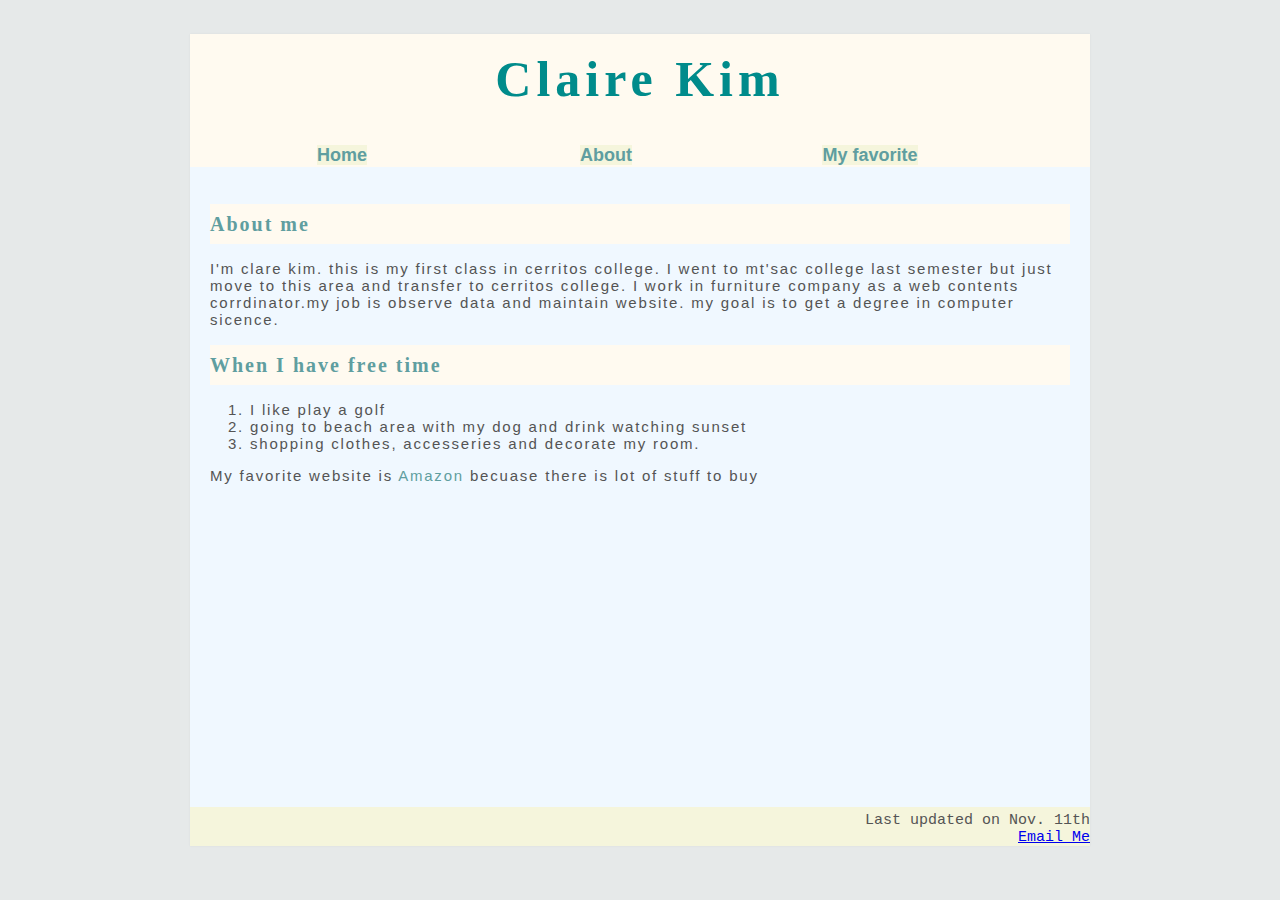
<file: index.html>
<!DOCTYPE html>
<html lang="en">
    
<head>
 <meta charset="utf-8">
 <title>Claire Kim</title>
<link rel="stylesheet" href="css.css">
    
</head>
    
<body>

    <header>
        <h1>Claire Kim</h1>
        <nav class="horizontalNavigation">
            <ul>
                <li><a href="index.html">Home</a></li>
                <li><a href="about.html">About</a></li>
                <li><a href="favorite.html">My favorite</a></li>
            </ul>
        </nav>
    </header>

<section>
    <h2>About me</h2>
    <p>I'm clare kim. this is my first class in cerritos college. I went to mt'sac college last semester but just move to this area and transfer to cerritos college. I work in furniture company as a web contents corrdinator.my job is observe data and maintain website. my goal is to get a degree in computer sicence.</p>

    <h2> When I have free time</h2>
        <ol>
        <li>I like play a golf</li>
        <li>going to beach area with my dog and drink watching sunset</li>
        <li>shopping clothes, accesseries and decorate my room.</li>
        </ol>
    <p>My favorite website is <a href="https://www.amazon.com">Amazon</a>  becuase there is lot of stuff to buy</p>
</section>
    
 <footer> Last updated on Nov. 11th<br>  
    <a href="mailto:fake@email.com">Email Me</a></footer>
</body>
    

</html>
</file>
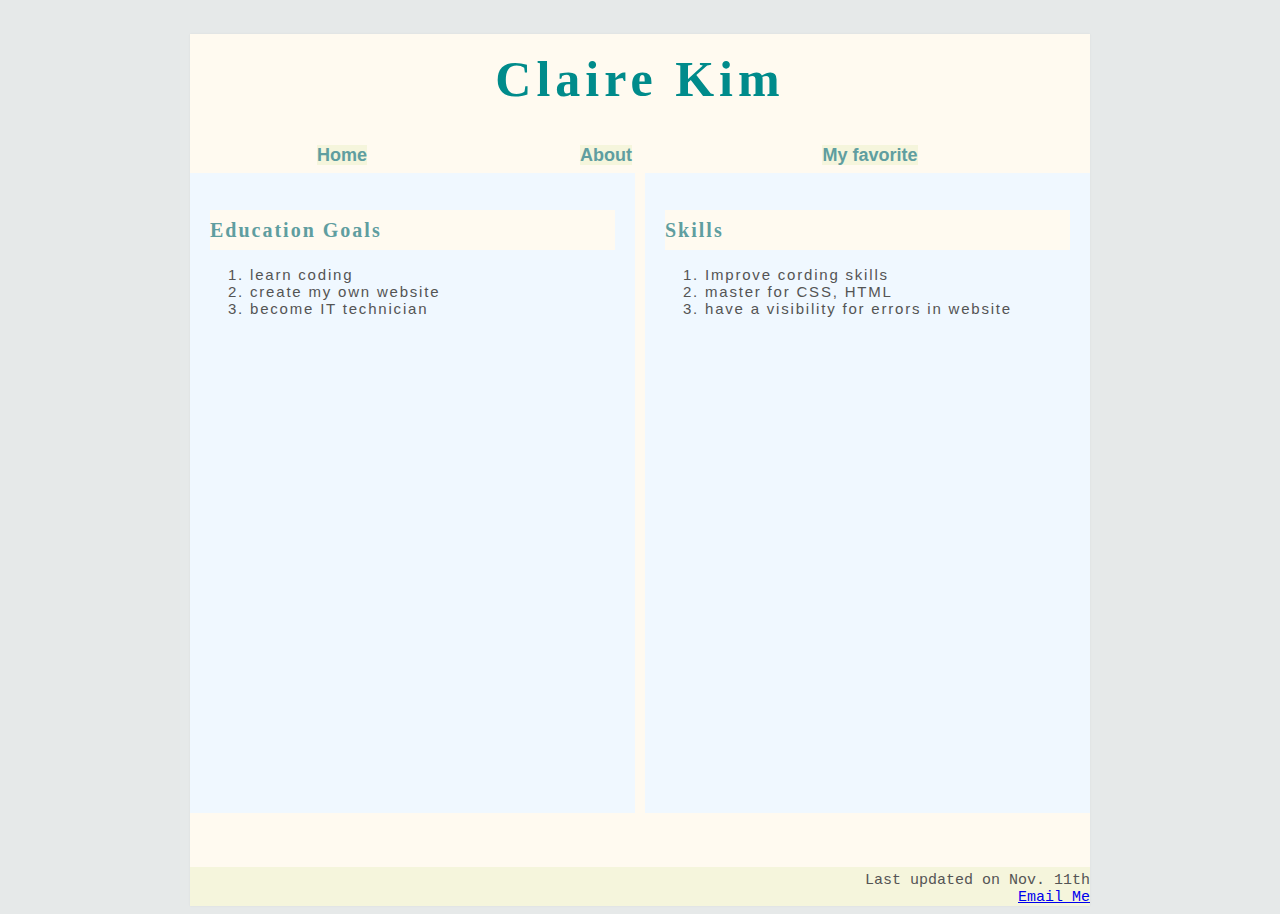
<file: about.html>
<!DOCTYPE html>
<html lang="en">
    
<head>
    <meta charset="utf-8">
    <link rel="stylesheet" href="css.css">

 <title>Claire Kim</title>
</head>
    
<body>
<header>
    <h1>Claire Kim</h1>
    <nav class="horizontalNavigation">
        <ul>
            <li><a href="index.html">Home</a></li>
            <li><a href="about.html">About</a></li>
             <li><a href="favorite.html">My favorite</a></li>
        </ul>
    </nav>
</header>

<div>
    <section id="left">
        <h2>Education Goals</h2>
            <ol>
            <li>learn coding</li>
            <li>create my own website</li>
            <li>become IT technician</li>
            </ol>
    </section>
    <section id="right">
        <h2>Skills</h2>
              <ol>
            <li>Improve cording skills</li>
            <li>master for CSS, HTML</li>
            <li>have a visibility for errors in website</li>
            </ol>
    </section>
</div>
 <footer> Last updated on Nov. 11th<br>  
    <a href="mailto:fake@email.com">Email Me</a></footer>
    
</body>
    

</html>
</file>
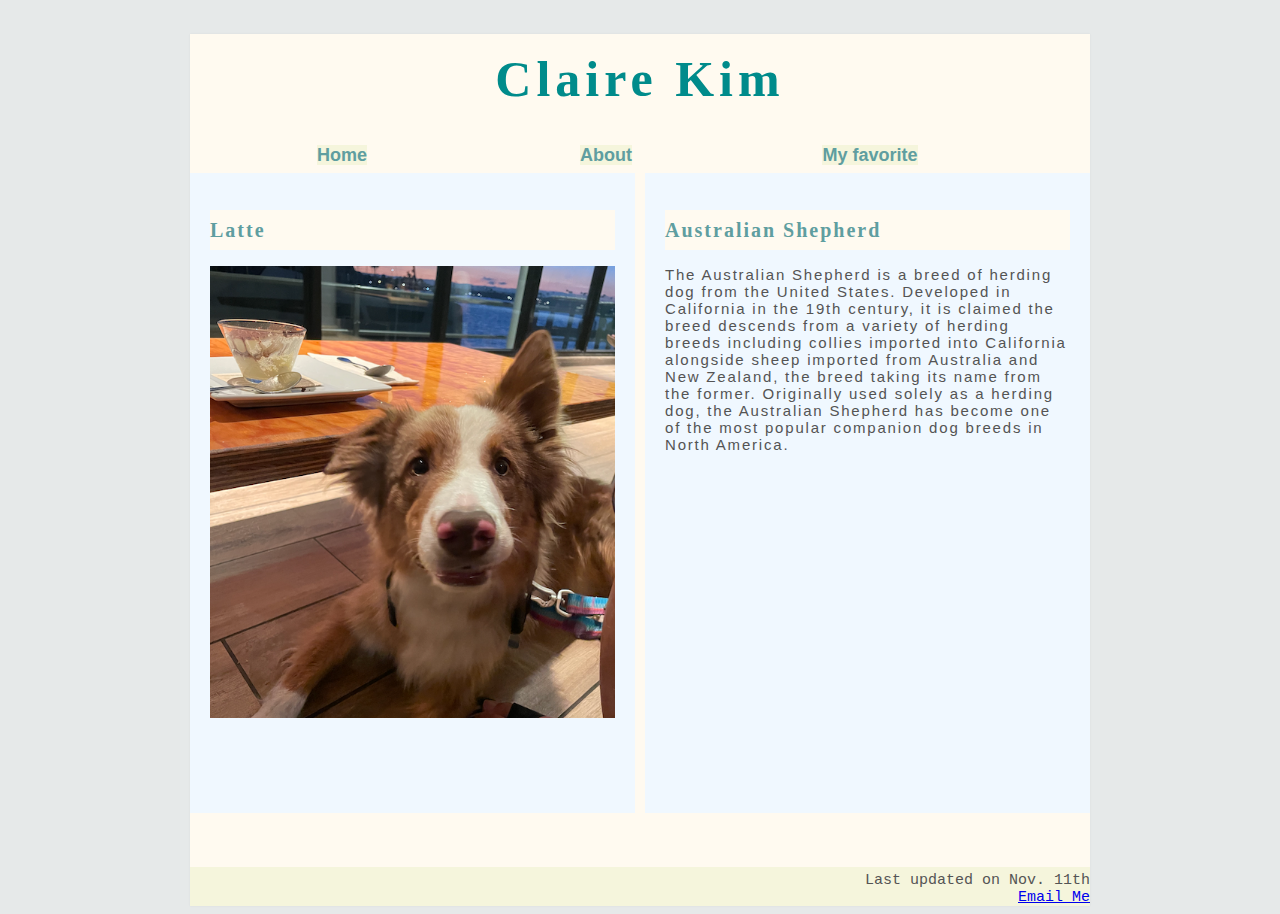
<file: favorite.html>
<!DOCTYPE html>
<html lang="en">
    
<head>
    <meta charset="utf-8">
    <link rel="stylesheet" href="css.css">

 <title>Claire Kim</title>
</head>
    
<body>
<header>
    <h1>Claire Kim</h1>
    <nav class="horizontalNavigation">
        <ul>
            <li><a href="index.html">Home</a></li>
            <li><a href="about.html">About</a></li>
             <li><a href="favorite.html">My favorite</a></li>
        </ul>
    </nav>
</header>

<div>
    <section id="left">
        <h2>Latte</h2>
        <img src="latte2.png" alt=Latte >

    </section>
    <section id="right">
        <h2>Australian Shepherd </h2>
        <p>The Australian Shepherd is a breed of herding dog from the United States. Developed in California in the 19th century, it is claimed the breed descends from a variety of herding breeds including collies imported into California alongside sheep imported from Australia and New Zealand, the breed taking its name from the former. Originally used solely as a herding dog, the Australian Shepherd has become one of the most popular companion dog breeds in North America.</p>

    </section>
</div>
 <footer> Last updated on Nov. 11th<br>  
    <a href="mailto:fake@email.com">Email Me</a></footer>
    
</body>
    

</html>
</file>
<file: css.css>
/*  Style */


html {
    background-color : #e6e9e9;
    
}

body { 
    background: #fff;
    box-shadow: 0 0 2px rgba(0, 0, 0, 0.06);
    color: #545454;
    font-family: "Helvetica Neue", Helvetica, Arial, sans-serif;
    font-size: 15px;
    
}

header {
    font-size: 18px;
    font-weight: 800;

}

header a:link {
    text-decoration: none;
    
}

h1 { background-color :floralwhite;
    letter-spacing: 0.3em;
}

h2 { background-color :floralwhite;
letter-spacing: 0.1em ;
}

nav > ul {
    line-height: 2em;
    list-style-type: circle;
    padding-left: 20px;
}

section { background-color : aliceblue;
    font-weight: 400;
    letter-spacing: 0.12em;
    
}


footer { background-color: beige;
   font-family: monospace, serif;
	font-family: 'courier new', monospace;
	font-size: 1em;
    text-align: right;
   
}



/* Layout */

body {
   margin-left: auto;
   margin-right: auto;
   width: 900px;
   background-color: floralwhite;
}

body > header > div {
   display: block;
   width: 100%;
}

body > header > nav.horizontalNavigation li {
   width: 30%;
}

nav.horizontalNavigation {
 height: 30px;
}

nav.horizontalNavigation > ul > li {
   display: block;
   float: left;
    text-align: center;
}

nav.horizontalNavigation a:link, 
nav.horizontalNavigation a:visited {
   color: cadetblue;
   background-color: beige;
}

nav.horizontalNavigation a:hover, 
nav.horizontalNavigation a:active {
   background-color: rgb(22, 80, 29);
} 


body > header h1 {
   font-size: 50px;
   line-height: 1.0em;
   font-family: Champagne, cursive;
   letter-spacing: 0.1em;
   text-align: center;
   font-weight: bold;
   color: darkcyan;
   padding-top: 20px;

}

section {
    padding: 20px;
    height: 600px;
}

div {
    width: 100%;
    height: 700px;
}

section h2 {
   font-size: 20px;
   line-height: 2.0em;
   font-family: Champagne, cursive; 
   letter-spacing: 0.1em;
   font-weight: bold;
   color: cadetblue;

}

section img {
    width:100%
}

section a:link, 
section a:visited {
   color: cadetblue;
    text-decoration: none;
}

section#left {
   float: left; 
   width: 45%;

}

section#right {
    float: right;
    width: 45%;

}

footer {
    
    padding-top: 5px;
}
</file>
